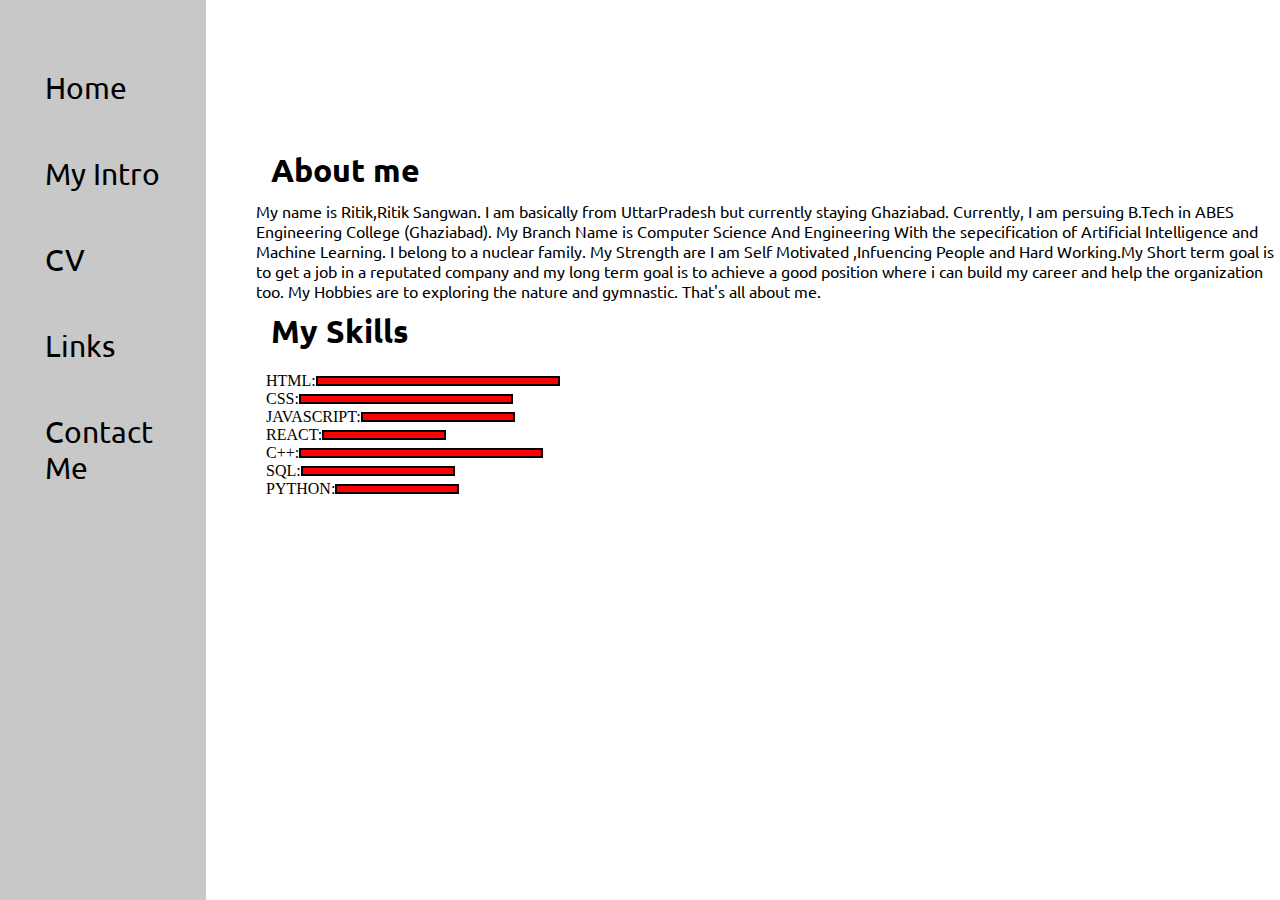
<file: my personal portfolio/myintro.html>
<!DOCTYPE html>
<html lang="en">

<head>
    <meta charset="UTF-8">
    <meta http-equiv="X-UA-Compatible" content="IE=edge">
    <meta name="viewport" content="width=device-width, initial-scale=1.0">
    <title>Portfolio</title>
    <link rel="stylesheet" href="style.css">
</head>

<body>
    <div class="container">
        <div class="sidebar">
            <nav>
                <ul>
                    <li><a href="/"> Home</a></li>
                    <li><a href="/myintro.html">My Intro</a></li>
                    <li><a href="/cv.html"> CV</a></li>
                    <li><a href="/links.html"> Links</a></li>
                    <li><a href="/contact.html"> Contact Me</a></li>
                </ul>
            </nav>
        </div>
        <div class="main">
            <div class="infoContainer">
                <div class="aboutme">
                    <h2>About me</h2>
                    <p>My name is Ritik,Ritik Sangwan. I am basically from UttarPradesh but currently staying Ghaziabad.
                        Currently, I am persuing B.Tech in ABES Engineering College (Ghaziabad). My Branch Name is
                        Computer Science And Engineering With the sepecification of Artificial Intelligence and Machine
                        Learning. I belong to a nuclear family. My Strength are I am Self Motivated ,Infuencing People
                        and Hard Working.My Short term goal is to get a job in a reputated company and my long term goal
                        is to achieve a good position where i can build my career and help the organization too. My
                        Hobbies are to exploring the nature and gymnastic. That's all about me.</p>
                    <h2>My Skills</h2>
                    <div class="skill">
                      <div class="skillset"> HTML: <div class="myskill t8"></div></div>
                      <div class="skillset"> CSS: <div class="myskill t7"></div></div>
                      <div class="skillset"> JAVASCRIPT: <div class="myskill fifty"></div></div>
                      <div class="skillset"> REACT: <div class="myskill t4"></div></div>
                      <div class="skillset"> C++: <div class="myskill t8"></div></div>
                      <div class="skillset"> SQL: <div class="myskill fifty"></div></div>
                      <div class="skillset"> PYTHON: <div class="myskill t4"></div></div>
                    </div>

                </div>
            </div>
        </div>

</body>

</html>
</file>
<file: my personal portfolio/style.css>
@import url('https://fonts.googleapis.com/css2?family=Inter&family=Ubuntu:wght@500&display=swap');
@import url('https://fonts.googleapis.com/css2?family=Inter&family=Noto+Sans:wght@200&family=Open+Sans:wght@300&family=Source+Code+Pro:wght@200&family=Ubuntu:wght@500&display=swap');
*{
    margin: 0;
    padding: 0;
}
.container{
    display: flex;
}
.sidebar{
    width: 434px;
    font-family: 'Inter', sans-serif;
    font-family: 'Ubuntu', sans-serif;
    background-color:rgb(200, 200, 200);
    height: 100vh;
}
.sidebar nav{
    padding:45px;
}
.sidebar nav li{
    list-style: none;
    font-size: 30px;
    padding: 25px 0px;
}
.sidebar nav li a{
    text-decoration: none;
    color: black;
}

.main{
    margin-left: 50px;
    width: 90vw;
    /* background-color: yellow; */
}
.infoContainer{
    display: flex;
    /* background-color: blue; */
    height:58vh;
    width: 80vw;
    justify-content: space-around;
    margin: 140px auto;

}
.divinfo{
    display: flex;
    flex-direction: column;
    justify-content: center;
}
.divPic img{
    height: 58vh;
    border-radius: 15rem;
}
.hello{
  font-size: 65px;
}
.name{
  font-weight: bold;
  font-size: 50px;
  font-family: 'Inter', sans-serif;
  font-family: 'Noto Sans', sans-serif;
  font-family: 'Open Sans', sans-serif;
  font-family: 'Source Code Pro', monospace;
  font-family: 'Ubuntu', sans-serif;
}
.about{
font-size: 40px;

}
.moreabout{
    font-size: 20px;
    margin-top: 25px;
    margin-bottom: 35px;
}
button{
padding:15px 10px;
border-radius: 28px;
color: white;
background-color: dodgerblue;
font-size: 20px;
margin: 0px 3px;
cursor: pointer;
}
button:hover{
    background-color: white;
    color: dodgerblue;  
}
.contactform{
    padding: 0px 34px;
    padding-top: 144px;
    font-family: 'Inter', sans-serif;
    font-family: 'Noto Sans', sans-serif;
    font-family: 'Open Sans', sans-serif;
    font-family: 'Source Code Pro', monospace;
    font-family: 'Ubuntu', sans-serif;
}
.contactform h1{
    font-family: 'Inter', sans-serif;
    font-family: 'Ubuntu', sans-serif;
    margin: 12px 0px;
}
.contactform form div {
    padding: 10px 0px;
    display: flex;
    flex-direction: column;
}
.contactform form div input{
    width:26vw;
    padding: 3px;
    border-radius: 5px;
    margin:8px 0 0 0;
    margin-bottom: 9px;
}
#emailHelp{
    font-size: 11px;
    color: midnightblue;
    margin: 0px 5px;
}
#form-check{
    flex-direction: row;
}
#form-check input{
    margin: 3px 0;
    width: 24px;
    
}
.btn{
    padding:8px 10px;
    border-radius: 20px;
    color: white;
    background-color: dodgerblue;
    font-size: 13px;
    margin: 0px 3px;
    cursor: pointer;
    }
    button:hover{
        background-color: white;
        color: dodgerblue;  
    }
    h2{
        font-family: 'Inter', sans-serif;
        font-family: 'Ubuntu', sans-serif;
        font-weight: bolder;
        font-size: 2rem;
        margin:10px 15px;
    }
    p{
        font-family: 'Inter', sans-serif;
        font-family: 'Noto Sans', sans-serif;
        font-family: 'Open Sans', sans-serif;
        font-family: 'Source Code Pro', monospace;
        font-family: 'Ubuntu', sans-serif;
        font-weight: 100px;
    }
    .aboutme h2 p{
        margin: 12px;
    }
    .skill{
        padding: 10px;
    }
    .myskill{
        width: 300px;
        height: 6px;
        background-color: red;
        border: 2px solid black;
        margin-top: 4px;
    }
    .skillset{
        display: flex;
    }
    .hundred{
        width: 300px;
    }
    .fifty{
        width: 150px;
    }
    .t8{
        width:240px;
    }
    .t7{
        width:210px;
    }
    .t4{
        width:120px
    }
    .Pic{
        width: auto;
        margin-top: 40px;
        margin-bottom: 30px;
        text-align: center;
    }
    #imgcv{
    width:500px;
    }
    #Links{
        font-size: 3rem;
        text-align: center;
        margin:4rem 4rem;
    }
    .sub{
        font-size: 2rem;
        margin-top: 10px;
    }
</file>
